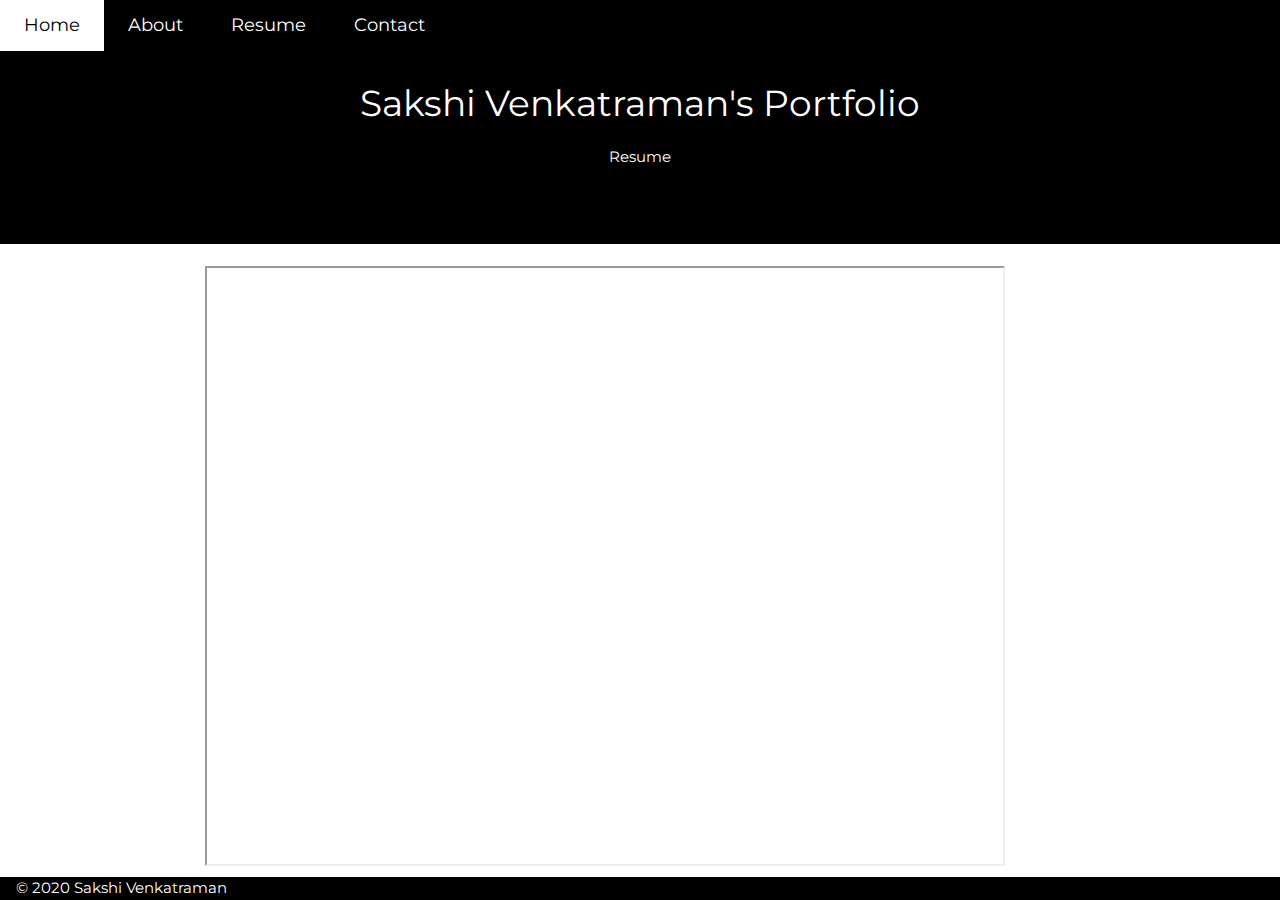
<file: resume.html>
<!DOCTYPE html>
<html>
<title>Sakshi's Resume</title>
<meta name="viewport" content="width=device-width, initial-scale=1">
<meta name="viewport" content="width=device-width, initial-scale=1">
<link rel="stylesheet" href="https://www.w3schools.com/w3css/4/w3.css">
<link rel="stylesheet" href="https://fonts.googleapis.com/css?family=Lato">
<link rel="stylesheet" href="https://fonts.googleapis.com/css?family=Montserrat">
<link rel="stylesheet" href="https://cdnjs.cloudflare.com/ajax/libs/font-awesome/4.7.0/css/font-awesome.min.css">
<style>
body,h1,h2,h3,h4,h5,h6 {font-family: "Montserrat", sans-serif}
.w3-bar,h1,button {font-family: "Montserrat", sans-serif}
.fa-anchor,.fa-coffee {font-size:200px}
  
a { text-decoration: none; }
</style>
  
<body>

<!-- Navbar -->
<div class="w3-top">
  <div class="w3-bar w3-black w3-card w3-left-align w3-large">
    <a href="index.html" class="w3-bar-item w3-button w3-padding-large w3-hover-white">Home</a>
    <a href="about.html" class="w3-bar-item w3-button w3-padding-large w3-hover-white">About</a>
    <a href="resume.html" class="w3-bar-item w3-button w3-padding-large w3-hover-white">Resume</a>
    <a href="contact.html" class="w3-bar-item w3-button w3-padding-large w3-hover-white">Contact</a>
  </div>

</div>

<!-- Header -->
<header class="w3-container w3-black w3-center" style="padding:60px 16px">
  <h1 class="w3-margin">Sakshi Venkatraman's Portfolio</h1>
  <p>Resume</p>
</header>

<br>

<iframe src="https://cdn.glitch.com/8611e1af-11c9-4156-9e23-c91e5b551ae5%2FSakshiVenkatraman_2021Resume.pdf?v=1615234625318" height="600" width="800" style="margin-left:16%"></iframe>
    
<div class="w3-container w3-bottom w3-black">
    © 2020 Sakshi Venkatraman    
</div>


</body>
</html>
</file>
